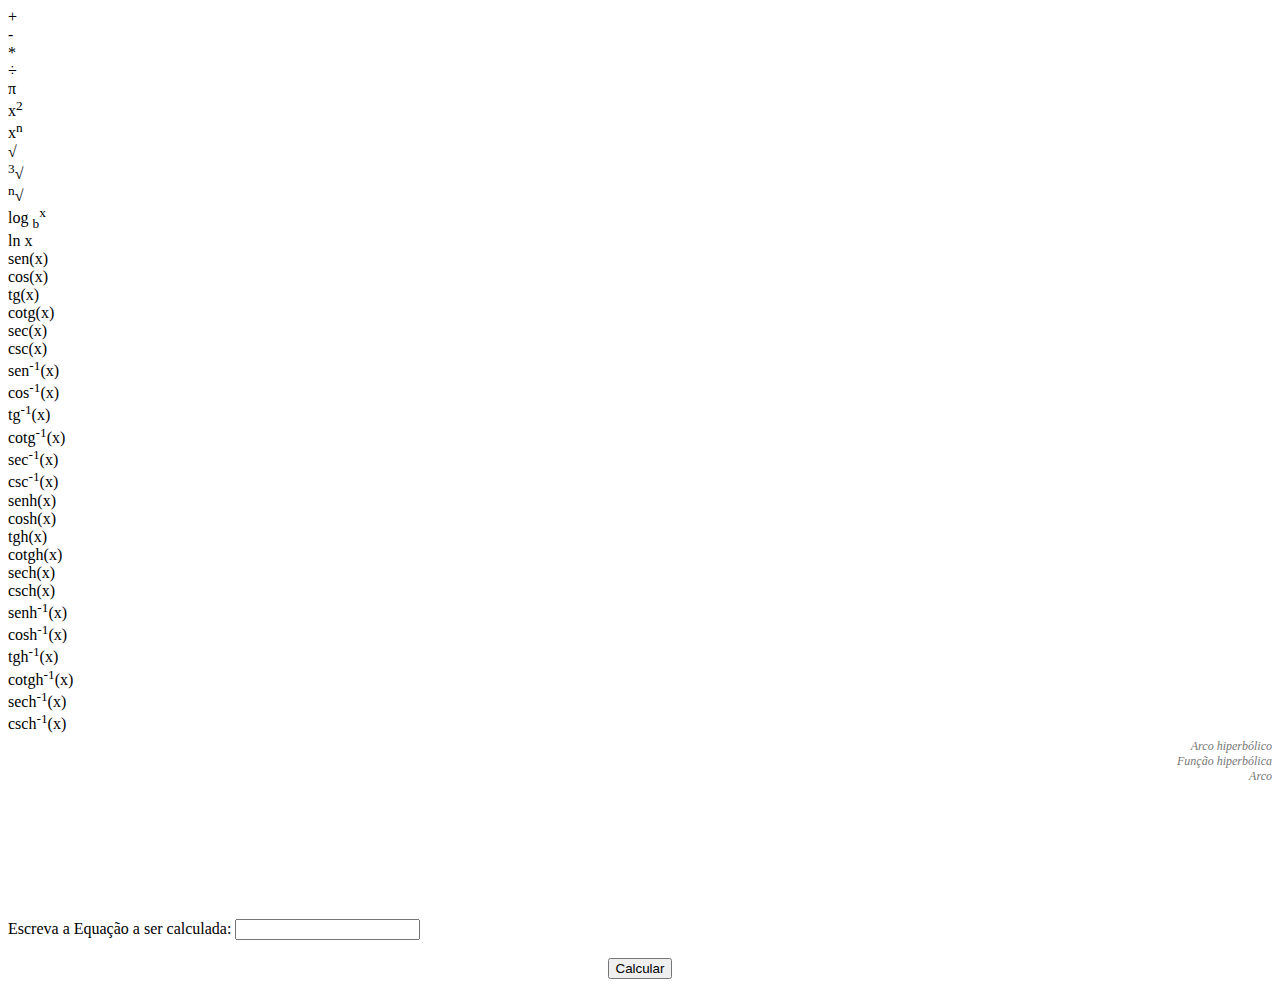
<file: criador de equaçoes.html>
<!DOCTYPE HTML>
<html lang="pt-br" dir="ltr">
<head>
<meta charset="utf-8">
<meta http-equiv="X-UA-Compatible" content="IE=edge">
<meta name="viewport" content="width=device-width, initial-scale=1">
<base href="https://www.calculadoraonline.com.br/equacoes" />
	<meta name="keywords" content="calculadora, online, resolve, fácil, equações, lineares, quadráticas, cúbicas, polinomiais, trigonométricas, racionais, exponenciais, logarítmicas, equação, linear, quadrática, cúbica, polinomial, trigonométrica, racional, exponencial" />
	<meta name="description" content="Calculadora online que resolve facilmente equações lineares, quadráticas, cúbicas, polinomiais, trigonométricas, racionais, exponenciais e logarítmicas." />
	<title>Calculadora de Equações - Calculadora Online</title>
	<link href="/templates/jp-hello/favicon.ico" rel="shortcut icon" type="image/vnd.microsoft.icon" />
	<script src="/media/template/gzip.php?jquery.min-953da80f.js" type="text/javascript" defer="defer"></script>
	<script src="/media/template/gzip.php?jquery-noconflict-d298a39f.js" type="text/javascript" defer="defer"></script>
	<script src="/media/template/gzip.php?jquery-migrate.min-1d5dc76f.js" type="text/javascript" defer="defer"></script>
	<script src="/media/template/gzip.php?theme-ed4ff597.js" defer="defer" type="text/javascript"></script>
	<script src="/math/startup.js" defer="defer" type="text/javascript"></script>
	<script src="/media/template/gzip.php?caret-22348a3f.js" defer="defer" type="text/javascript"></script>
	<script src="/media/template/gzip.php?equacoes-0f6ec552.js" defer="defer" type="text/javascript"></script>


<link rel="apple-touch-icon-precomposed" href="/templates/jp-hello/apple_touch_icon.png">
<link rel="preload" as="style" href="/media/template/gzip.php?theme-73cd76ca.css">
<link rel="stylesheet" href="/media/template/gzip.php?theme-73cd76ca.css">

</head>
<body class="tm-isblog">

<style type="text/css">
	#jp-left {
		width: 250px;
	}
	#jp-right {
		margin-left: 250px;
		width: auto;
	}
	.uk-dropdown-navbar {
		left: 250px!important;
	}
</style>
<style type="text/css">
.tm-toolbar,.tm-content{
	-webkit-box-shadow: 0px 0px 5px 0px rgba(204,204,204,0.6);
	-moz-box-shadow: 0px 0px 5px 0px rgba(204,204,204,0.6);
	box-shadow: 0px 0px 5px 0px rgba(204,204,204,0.6);
}
</style>






<div class="blocodf">
    <div class="flotlft flotlftblue" data-uk-tooltip title="Adição" onclick="insere('+')">
        +
    </div>
    <div class="flotlft flotlftblue" data-uk-tooltip title="Subtração" onclick="insere('-')">
        -
    </div>
    <div class="flotlft flotlftblue" data-uk-tooltip title="Multiplicação" onclick="insere('*')">
        *
    </div>
    <div class="flotlft flotlftblue" data-uk-tooltip title="Divisão" onclick="insere('/')">
        &#247;
    </div>
    <div class="flotlft flotlftblue" data-uk-tooltip title="Pi" onclick="insere('π')">
    	π        
    </div>
    <div class="flotlft flotlftblue" data-uk-tooltip title="Ao quadrado" onclick="insere('x^2')">
        x<sup>2</sup>
    </div>
    <div class="flotlft flotlftblue" data-uk-tooltip title="Exponencial" onclick="insere('x^n')">
        x<sup>n</sup>
    </div>
    <div class="flotlft flotlftblue" data-uk-tooltip title="Raiz quadrada" onclick="insere('raiz(x)')">
        √
    </div>
    <div class="flotlft flotlftblue" data-uk-tooltip title="Raiz cúbica" onclick="insere('raizn(3;x)')">
        <sup>3</sup>√
    </div>
    <div class="flotlft flotlftblue" data-uk-tooltip title="Raiz enésima" onclick="insere('raizn(n;x)')">
        <sup>n</sup>√
    </div>
    <div class="flotlft flotlftblue" data-uk-tooltip title="Logaritmo" onclick="insere('log(b;x)')">
        log <sub>b</sub><sup>x</sup>
    </div>
    <div class="flotlft flotlftblue" data-uk-tooltip title="Logaritmo natural" onclick="insere('ln(x)')">
        ln x
    </div>
    
    <div class="flotlft flotlftgreen" data-uk-tooltip title="Seno"  onclick="insere('sen(x)')">
        sen(x)
    </div>
    <div class="flotlft flotlftgreen" data-uk-tooltip title="Cosseno" onclick="insere('cos(x)')">
        cos(x)
    </div>
    <div class="flotlft flotlftgreen" data-uk-tooltip title="Tangente" onclick="insere('tg(x)')">
        tg(x)
    </div>
    <div class="flotlft flotlftgreen" data-uk-tooltip title="Cotange" onclick="insere('cotg(x)')">
        cotg(x)
    </div>
    <div class="flotlft flotlftgreen" data-uk-tooltip title="Secante" onclick="insere('sec(x)')">
        sec(x)
    </div>
    <div class="flotlft flotlftgreen" data-uk-tooltip title="Cossecante" onclick="insere('csc(x)')">
        csc(x)
    </div>    
    <div class="flotlft flotlftdgreen" data-uk-tooltip title="Arco seno" onclick="insere('asen(x)')">
        sen<sup>-1</sup>(x)
    </div>
    <div class="flotlft flotlftdgreen" data-uk-tooltip title="Arco cosseno" onclick="insere('acos(x)')">
        cos<sup>-1</sup>(x)
    </div>
    <div class="flotlft flotlftdgreen" data-uk-tooltip title="Arco tangente" onclick="insere('atg(x)')">
        tg<sup>-1</sup>(x)
    </div>
    <div class="flotlft flotlftdgreen" data-uk-tooltip title="Arco cotangente" onclick="insere('acotg(x)')">
        cotg<sup>-1</sup>(x)
    </div>
    <div class="flotlft flotlftdgreen" data-uk-tooltip title="Arco secante" onclick="insere('asec(x)')">
        sec<sup>-1</sup>(x)
    </div>
    <div class="flotlft flotlftdgreen" data-uk-tooltip title="Arco cossecante" onclick="insere('acsc(x)')">
        csc<sup>-1</sup>(x)
    </div>
    
    <div class="flotlft flotlftclear" data-uk-tooltip title="Seno hiperbólico"  onclick="insere('senh(x)')">
        senh(x)
    </div>
    <div class="flotlft flotlftclear" data-uk-tooltip title="Cosseno hiperbólico" onclick="insere('cosh(x)')">
        cosh(x)
    </div>
    <div class="flotlft flotlftclear" data-uk-tooltip title="Tangente hiperbólica" onclick="insere('tgh(x)')">
        tgh(x)
    </div>
    <div class="flotlft flotlftclear" data-uk-tooltip title="Cotange hiperbólica" onclick="insere('cotgh(x)')">
        cotgh(x)
    </div>
    <div class="flotlft flotlftclear" data-uk-tooltip title="Secante hiperbólico" onclick="insere('sech(x)')">
        sech(x)
    </div>
    <div class="flotlft flotlftclear" data-uk-tooltip title="Cossecante hiperbólico" onclick="insere('csch(x)')">
        csch(x)
    </div>    
    <div class="flotlft flotlftdclear" data-uk-tooltip title="Arco seno hiperbólico" onclick="insere('asenh(x)')">
        senh<sup>-1</sup>(x)
    </div>
    <div class="flotlft flotlftdclear" data-uk-tooltip title="Arco cosseno hiperbólico" onclick="insere('acosh(x)')">
        cosh<sup>-1</sup>(x)
    </div>
    <div class="flotlft flotlftdclear" data-uk-tooltip title="Arco tangente hiperbólico" onclick="insere('atgh(x)')">
        tgh<sup>-1</sup>(x)
    </div>
    <div class="flotlft flotlftdclear" data-uk-tooltip title="Arco cotangente hiperbólico" onclick="insere('acotgh(x)')">
        cotgh<sup>-1</sup>(x)
    </div>
    <div class="flotlft flotlftdclear" data-uk-tooltip title="Arco secante hiperbólico" onclick="insere('asech(x)')">
        sech<sup>-1</sup>(x)
    </div>
    <div class="flotlft flotlftdclear" data-uk-tooltip title="Arco cossecante hiperbólico" onclick="insere('acsch(x)')">
        csch<sup>-1</sup>(x)
    </div>
        
    <div style="width:100%;text-align:right;font-style:italic;position:relative;top:5px;color:#777;font-size:12px;display:inline-block">
    	<div class="quad flotlftdclear"></div> Arco hiperbólico
    	<div class="quad flotlftclear"></div> Função hiperbólica		
		<div class="quad flotlftdgreen"></div> Arco 
	</div>

    <div style="width:100%;text-align:center;margin:30px 0px;height:80px;font-size:18px" id="previewasc"></div>
    
    <form class="uk-form uk-form-stacked" id="frm" style="margin-top:20px" method="POST" action="" onsubmit="javascript:if(valida()==false) event.preventDefault();">
        <div class="uk-grid">
            <div class="uk-width-1-1">
            	<label class="uk-form-label" >Escreva a Equação a ser calculada:</label>        
            	<input type="text" class="uk-form-large uk-width-1-1" placeholder="" name="formula" id="formula" onchange="mostraprev()" onkeyup="mostraprev()" onblur="setcarret()"/>
            	<input type="hidden" id="formula2" name="formula2" />            
            </div>
            <div class="uk-width-1-1">&nbsp;</div>
            <div class="uk-width-1-1" style="text-align:center">
            	<button class="uk-button">Calcular</button>
            </div>
        </div>
    </form>

</div>

<div id="resultado" class="uk-overflow-container">&nbsp;</div>



<div id="prop_dentro">

	
</article>
			</main>
			
					</div>
		
								</div>
	
	
		
		

	

<script type="text/javascript">
	let wrapper = document.getElementById('jp-left');
	const observer = new MutationObserver(function (mutations, observer) {
	  wrapper.style.height = ''
	  wrapper.style.minHeight = ''
	})
	observer.observe(wrapper, {
	  attributes: true,
	  attributeFilter: ['style']
	})	
</script>

</body>
</html>
</file>
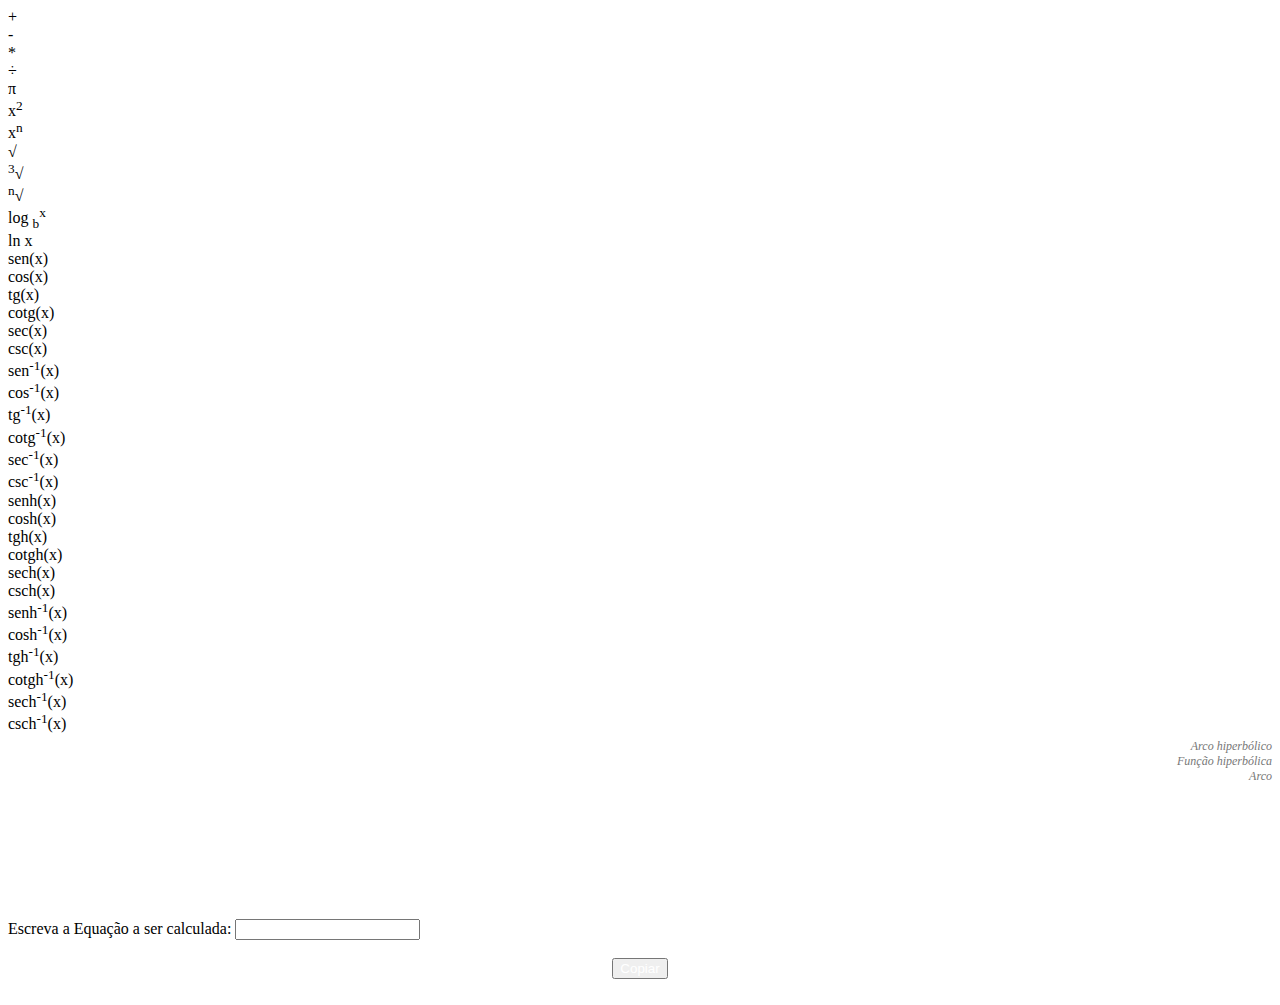
<file: Criador de Equacoes/criadordeequaçoes.html>
<!DOCTYPE HTML>
<html lang="pt-br" dir="ltr">
<head>
<meta charset="utf-8">
<meta http-equiv="X-UA-Compatible" content="IE=edge">
<meta name="viewport" content="width=device-width, initial-scale=1">
<base href="https://www.calculadoraonline.com.br" />

	<script src="/media/template/gzip.php?jquery.min-953da80f.js" type="text/javascript" defer="defer"></script>
	<script src="/media/template/gzip.php?jquery-noconflict-d298a39f.js" type="text/javascript" defer="defer"></script>
	<script src="/media/template/gzip.php?jquery-migrate.min-1d5dc76f.js" type="text/javascript" defer="defer"></script>
	<script src="/media/template/gzip.php?theme-ed4ff597.js" defer="defer" type="text/javascript"></script>
	<script src="/math/startup.js" defer="defer" type="text/javascript"></script>
	<script src="/media/template/gzip.php?caret-22348a3f.js" defer="defer" type="text/javascript"></script>
	<script src="/media/template/gzip.php?equacoes-0f6ec552.js" defer="defer" type="text/javascript"></script>


<link rel="preload" as="style" href="/media/template/gzip.php?theme-73cd76ca.css">
<link rel="stylesheet" href="/media/template/gzip.php?theme-73cd76ca.css">

</head>
<body class="tm-isblog">

<style type="text/css">
	#jp-left {
		width: 250px;
	}
	#jp-right {
		margin-left: 250px;
		width: auto;
	}
	.uk-dropdown-navbar {
		left: 250px!important;
	}
</style>
<style type="text/css">
.tm-toolbar,.tm-content{
	-webkit-box-shadow: 0px 0px 5px 0px rgba(204,204,204,0.6);
	-moz-box-shadow: 0px 0px 5px 0px rgba(204,204,204,0.6);
	box-shadow: 0px 0px 5px 0px rgba(204,204,204,0.6);
}
</style>








<div class="blocodf">
    <div class="flotlft flotlftblue" data-uk-tooltip title="Adição" onclick="insere('+')">
        +
    </div>
    <div class="flotlft flotlftblue" data-uk-tooltip title="Subtração" onclick="insere('-')">
        -
    </div>
    <div class="flotlft flotlftblue" data-uk-tooltip title="Multiplicação" onclick="insere('*')">
        *
    </div>
    <div class="flotlft flotlftblue" data-uk-tooltip title="Divisão" onclick="insere('/')">
        &#247;
    </div>
    <div class="flotlft flotlftblue" data-uk-tooltip title="Pi" onclick="insere('π')">
    	π        
    </div>
    <div class="flotlft flotlftblue" data-uk-tooltip title="Ao quadrado" onclick="insere('x^2')">
        x<sup>2</sup>
    </div>
    <div class="flotlft flotlftblue" data-uk-tooltip title="Exponencial" onclick="insere('x^n')">
        x<sup>n</sup>
    </div>
    <div class="flotlft flotlftblue" data-uk-tooltip title="Raiz quadrada" onclick="insere('raiz(x)')">
        √
    </div>
    <div class="flotlft flotlftblue" data-uk-tooltip title="Raiz cúbica" onclick="insere('raizn(3;x)')">
        <sup>3</sup>√
    </div>
    <div class="flotlft flotlftblue" data-uk-tooltip title="Raiz enésima" onclick="insere('raizn(n;x)')">
        <sup>n</sup>√
    </div>
    <div class="flotlft flotlftblue" data-uk-tooltip title="Logaritmo" onclick="insere('log(b;x)')">
        log <sub>b</sub><sup>x</sup>
    </div>
    <div class="flotlft flotlftblue" data-uk-tooltip title="Logaritmo natural" onclick="insere('ln(x)')">
        ln x
    </div>
    
    <div class="flotlft flotlftgreen" data-uk-tooltip title="Seno"  onclick="insere('sen(x)')">
        sen(x)
    </div>
    <div class="flotlft flotlftgreen" data-uk-tooltip title="Cosseno" onclick="insere('cos(x)')">
        cos(x)
    </div>
    <div class="flotlft flotlftgreen" data-uk-tooltip title="Tangente" onclick="insere('tg(x)')">
        tg(x)
    </div>
    <div class="flotlft flotlftgreen" data-uk-tooltip title="Cotange" onclick="insere('cotg(x)')">
        cotg(x)
    </div>
    <div class="flotlft flotlftgreen" data-uk-tooltip title="Secante" onclick="insere('sec(x)')">
        sec(x)
    </div>
    <div class="flotlft flotlftgreen" data-uk-tooltip title="Cossecante" onclick="insere('csc(x)')">
        csc(x)
    </div>    
    <div class="flotlft flotlftdgreen" data-uk-tooltip title="Arco seno" onclick="insere('asen(x)')">
        sen<sup>-1</sup>(x)
    </div>
    <div class="flotlft flotlftdgreen" data-uk-tooltip title="Arco cosseno" onclick="insere('acos(x)')">
        cos<sup>-1</sup>(x)
    </div>
    <div class="flotlft flotlftdgreen" data-uk-tooltip title="Arco tangente" onclick="insere('atg(x)')">
        tg<sup>-1</sup>(x)
    </div>
    <div class="flotlft flotlftdgreen" data-uk-tooltip title="Arco cotangente" onclick="insere('acotg(x)')">
        cotg<sup>-1</sup>(x)
    </div>
    <div class="flotlft flotlftdgreen" data-uk-tooltip title="Arco secante" onclick="insere('asec(x)')">
        sec<sup>-1</sup>(x)
    </div>
    <div class="flotlft flotlftdgreen" data-uk-tooltip title="Arco cossecante" onclick="insere('acsc(x)')">
        csc<sup>-1</sup>(x)
    </div>
    
    <div class="flotlft flotlftclear" data-uk-tooltip title="Seno hiperbólico"  onclick="insere('senh(x)')">
        senh(x)
    </div>
    <div class="flotlft flotlftclear" data-uk-tooltip title="Cosseno hiperbólico" onclick="insere('cosh(x)')">
        cosh(x)
    </div>
    <div class="flotlft flotlftclear" data-uk-tooltip title="Tangente hiperbólica" onclick="insere('tgh(x)')">
        tgh(x)
    </div>
    <div class="flotlft flotlftclear" data-uk-tooltip title="Cotange hiperbólica" onclick="insere('cotgh(x)')">
        cotgh(x)
    </div>
    <div class="flotlft flotlftclear" data-uk-tooltip title="Secante hiperbólico" onclick="insere('sech(x)')">
        sech(x)
    </div>
    <div class="flotlft flotlftclear" data-uk-tooltip title="Cossecante hiperbólico" onclick="insere('csch(x)')">
        csch(x)
    </div>    
    <div class="flotlft flotlftdclear" data-uk-tooltip title="Arco seno hiperbólico" onclick="insere('asenh(x)')">
        senh<sup>-1</sup>(x)
    </div>
    <div class="flotlft flotlftdclear" data-uk-tooltip title="Arco cosseno hiperbólico" onclick="insere('acosh(x)')">
        cosh<sup>-1</sup>(x)
    </div>
    <div class="flotlft flotlftdclear" data-uk-tooltip title="Arco tangente hiperbólico" onclick="insere('atgh(x)')">
        tgh<sup>-1</sup>(x)
    </div>
    <div class="flotlft flotlftdclear" data-uk-tooltip title="Arco cotangente hiperbólico" onclick="insere('acotgh(x)')">
        cotgh<sup>-1</sup>(x)
    </div>
    <div class="flotlft flotlftdclear" data-uk-tooltip title="Arco secante hiperbólico" onclick="insere('asech(x)')">
        sech<sup>-1</sup>(x)
    </div>
    <div class="flotlft flotlftdclear" data-uk-tooltip title="Arco cossecante hiperbólico" onclick="insere('acsch(x)')">
        csch<sup>-1</sup>(x)
    </div>
        
    <div style="width:100%;text-align:right;font-style:italic;position:relative;top:5px;color:#777;font-size:12px;display:inline-block">
    	<div class="quad flotlftdclear"></div> Arco hiperbólico
    	<div class="quad flotlftclear"></div> Função hiperbólica		
		<div class="quad flotlftdgreen"></div> Arco 
	</div>

    <div style="width:100%;text-align:center;margin:30px 0px;height:80px;font-size:18px" id="previewasc"></div>
    
    <form class="uk-form uk-form-stacked"  id="frm" style="margin-top:20px" method="POST" action="" onsubmit="javascript:if(valida()==false) event.preventDefault();">
        <div class="uk-grid">
            <div class="uk-width-1-1">
            	<label class="uk-form-label" >Escreva a Equação a ser calculada:</label>        
            	<input type="text" class="uk-form-large uk-width-1-1,input" class="input" placeholder="" name="formula"  id="formula" onchange="mostraprev()" onkeyup="mostraprev()" onblur="setcarret()"/>
            	            
            </div>
            <div class="uk-width-1-1">&nbsp;</div>
            <div class="uk-width-1-1" style="text-align:center">
		    
		    <input type="button"  id="execCopy" style="color:white" class="uk-button" title="Mudar para modo Projetor de Equação" value="Copiar" >
		    
            </div>
        </div>
    </form>

</div>

<div id="resultado" class="uk-overflow-container" style="margin-top:20px,text" method="POST" action="">&nbsp;</div>


<div id="prop_dentro">





  <script type="text/javascript">
document.getElementById('execCopy').addEventListener('click', execCopy);
function execCopy() {
  document.querySelector("input").select();
  document.execCommand("copy");
} 
    </script>	
	
	
</article>
			</main>
			
					</div>
		
								</div>
	
	
		
		

	

<script type="text/javascript">
	
	
	
let wrapper = document.getElementById('jp-left');
	const observer = new MutationObserver(function (mutations, observer) {
	  wrapper.style.height = ''
	  wrapper.style.minHeight = ''
	})
	observer.observe(wrapper, {
	  attributes: true,
	  attributeFilter: ['style']
	})	
</script>

</body>
</html>
</file>
